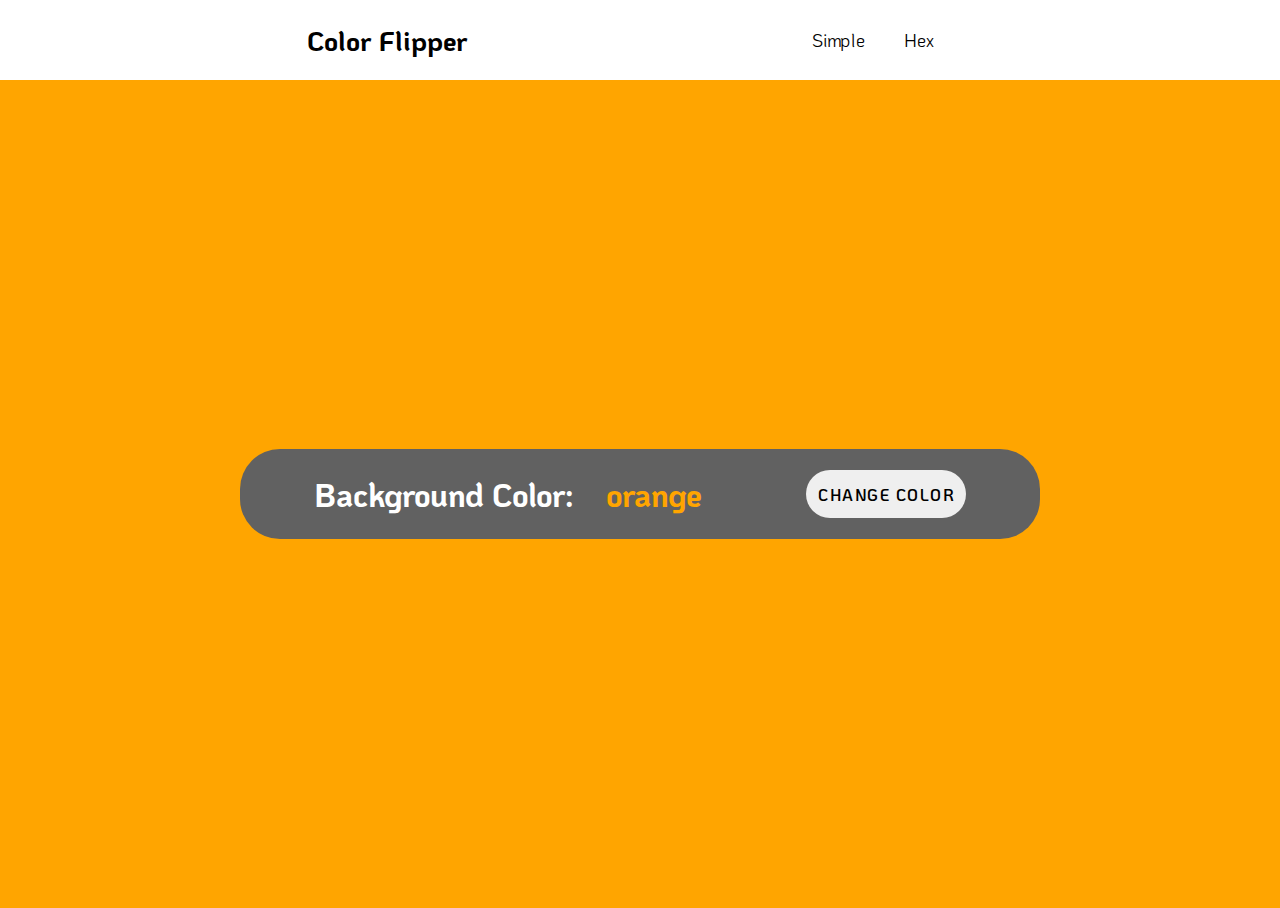
<file: index.html>
<!DOCTYPE html>
<html lang="en">
  <head>
    <meta charset="UTF-8" />
    <meta http-equiv="X-UA-Compatible" content="IE=edge" />
    <meta name="viewport" content="width=device-width, initial-scale=1.0" />
    <link rel="stylesheet" href="styles.css" />
    <link rel="preconnect" href="https://fonts.gstatic.com" />
    <link
      href="https://fonts.googleapis.com/css2?family=KoHo&display=swap"
      rel="stylesheet"
    />
    <title>Color Flipper</title>
  </head>
  <body>
    <nav class="top-bar">
      <h4>Color Flipper</h4>
      <ul>
        <li><a href="index.html">Simple</a></li>
        <li><a href="hex.html">Hex</a></li>
      </ul>
    </nav>
    <main class="container">
      <div class="color-selector">
        <div class="title">
          <h3>Background Color:</h3>
          <h3 class="color-name"></h3>
        </div>
        <button class="flipperBtn">Change Color</button>
      </div>
    </main>
  </body>
  <script src="script.js"></script>
</html>
</file>
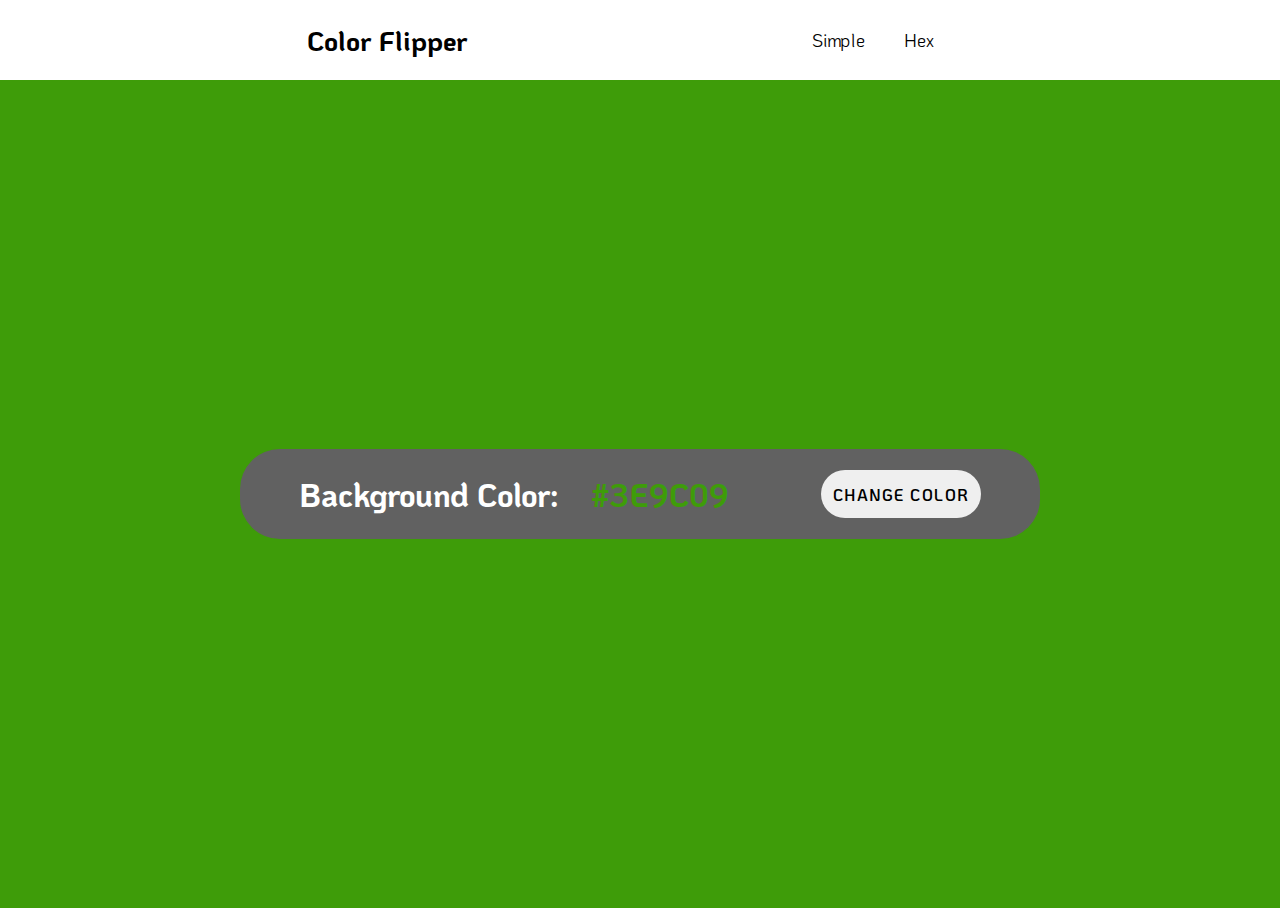
<file: hex.html>
<!DOCTYPE html>
<html lang="en">
  <head>
    <meta charset="UTF-8" />
    <meta http-equiv="X-UA-Compatible" content="IE=edge" />
    <meta name="viewport" content="width=device-width, initial-scale=1.0" />
    <link rel="stylesheet" href="styles.css" />
    <link rel="preconnect" href="https://fonts.gstatic.com" />
    <link
      href="https://fonts.googleapis.com/css2?family=KoHo&display=swap"
      rel="stylesheet"
    />
    <title>Color Flipper</title>
  </head>
  <body>
    <nav class="top-bar">
      <h4>Color Flipper</h4>
      <ul>
        <li><a href="index.html">Simple</a></li>
        <li><a href="hex.html">Hex</a></li>
      </ul>
    </nav>
    <main class="container">
      <div class="color-selector">
        <div class="title">
          <h3>Background Color:</h3>
          <h3 class="color-name"></h3>
        </div>
        <button class="flipperBtn">Change Color</button>
      </div>
    </main>
  </body>
  <script src="hex.js"></script>
</html>
</file>
<file: styles.css>
* {
  margin: 0;
  padding: 0;
  box-sizing: border-box;
}

body {
  display: flex;
  flex-direction: column;
  justify-content: center;
  align-items: center;
  font-size: 18px;
  white-space: nowrap;
  font-family: 'KoHo', sans-serif;
}

h3 {
  font-size: 2rem;
}

nav {
  width: 100%;
  height: 80px;
  display: flex;
  align-items: center;
  justify-content: space-evenly;
}

nav h4 {
  font-size: 1.7rem;
}

ul {
  display: flex;
  justify-content: space-evenly;
  width: 200px;
}

li {
  list-style-type: none;
}

li a {
  text-decoration: none;
  color: black;
}

li a:hover {
  color: #808080;
}

button {
  font-family: 'KoHo', sans-serif;
  border: 0;
  border-radius: 1.5rem;
  width: 160px;
  min-width: 160px;
  height: 3rem;
  margin-left: 2rem;
  font-size: 1rem;
  font-weight: 600;
  text-transform: uppercase;
  letter-spacing: 1.5px;
  cursor: pointer;
}

.container {
  display: flex;
  justify-content: center;
  align-items: center;
  width: 100vw;
  height: 92vh;
}

.color-selector {
  display: flex;
  justify-content: space-evenly;
  align-items: center;
  width: 50vw;
  min-width: 800px;
  height: 90px;
  background-color: #616161;
  border-radius: 2.5rem;
}

.title {
  display: flex;
  justify-content: center;
  color: white;
}

.color-name {
  margin-left: 2rem;
}
</file>
